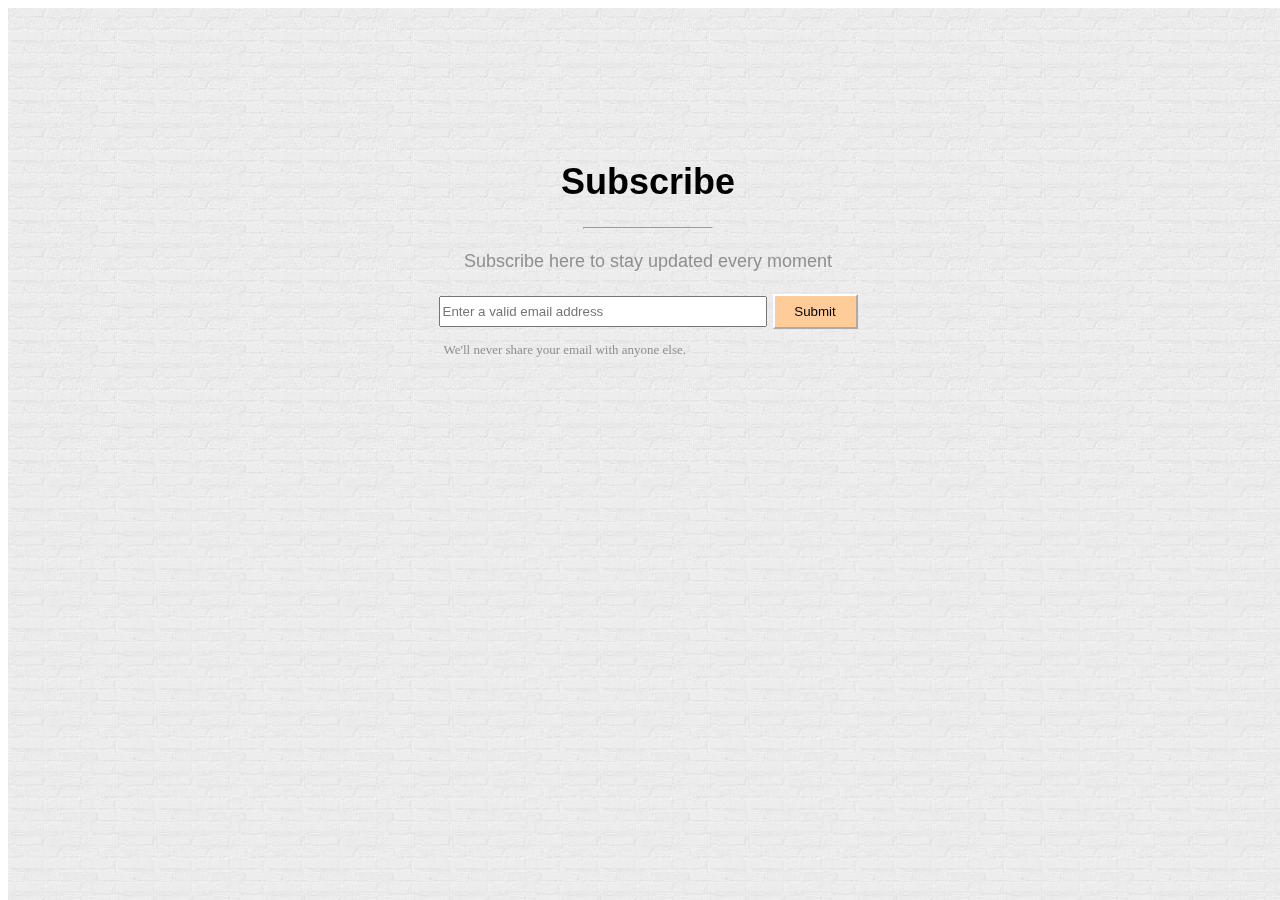
<file: subscribe.html>
<!DOCTYPE html>
<html lang="en">

<head>
    <meta charset="UTF-8">
    <!--fevicon-->
    <link rel="icon" href="Image\Fevicon.jpg">
    <!--stylesheet-->
    <link rel="stylesheet" href="CSS\style.css">    
    <title>Subscribe Here</title>
</head>

<body>
    <div id="container">
        <div id="subscribe_page">
            <h1 class="subscribe_here">Subscribe</h1>
            <hr style="width:10%;text-align:left;margin-left:50; color: black;">
            <p class="stay_updated"> Subscribe here to stay updated every moment</p>
            <form>
                <div class="form-group">
                    <input style="width: 320px; height: 25px;" type="email" placeholder="Enter a valid email address">
                    <button type="submit" class="btn btn-primary submit_button">Submit</button>
                    <br>
                    <p id="emailHelp" class="form-text">We'll never share your email with anyone else.</p>
                </div>
            </form>
        </div>
    </div>

    <script src="index.js" charset="utf-8"></script>

</body>

</html>
</file>
